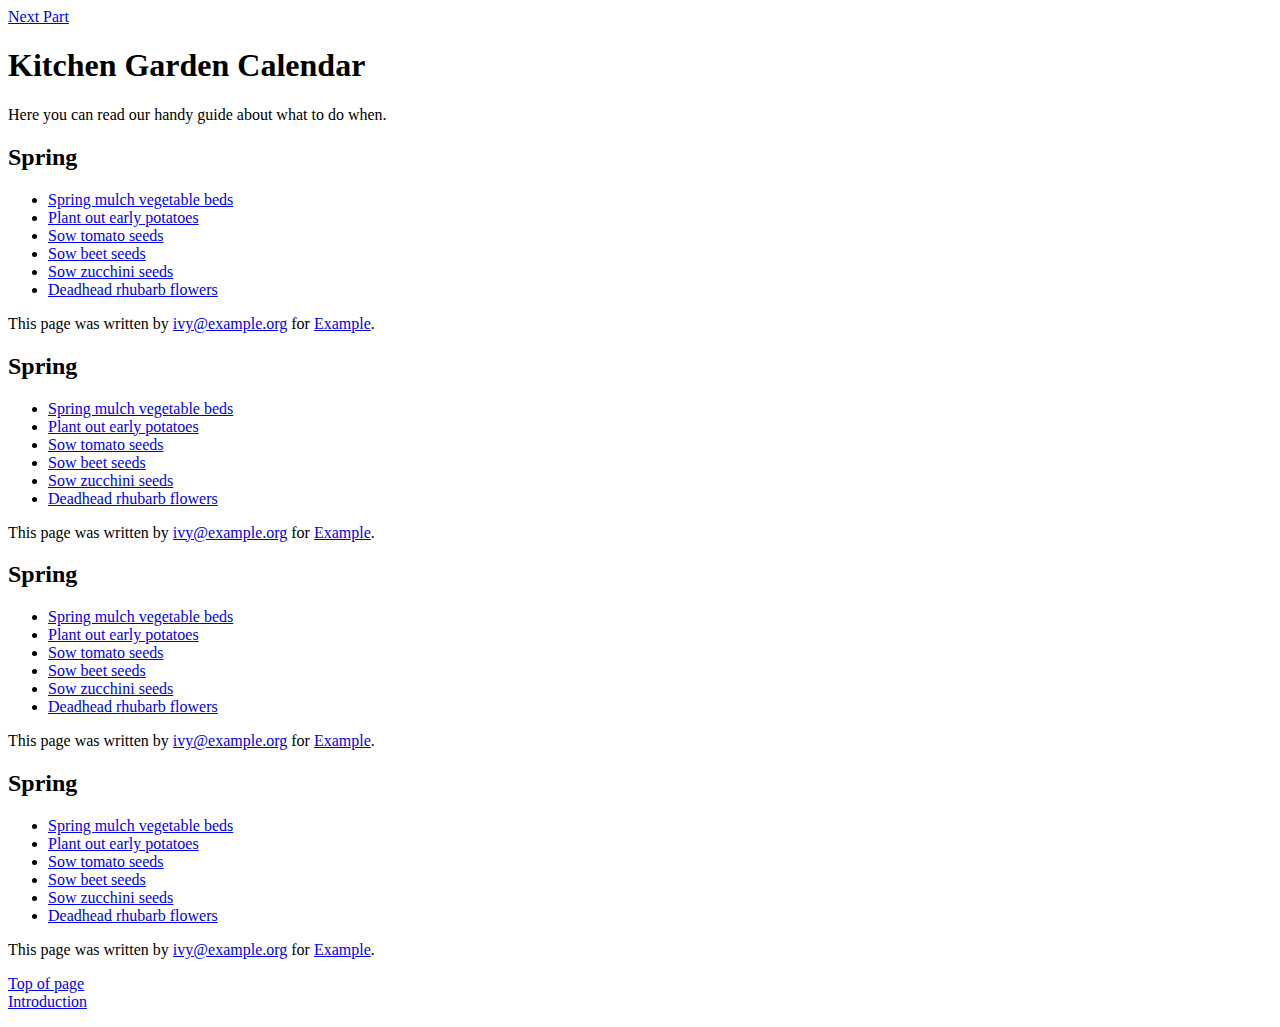
<file: Assignment-2/index.html>
<!DOCTYPE html>
<html lang="en">
  <head>
    <meta charset="UTF-8" />
    <meta http-equiv="X-UA-Compatible" content="IE=edge" />
    <meta name="viewport" content="width=device-width, initial-scale=1.0" />
    <title>Self Study Exercise</title>
  </head>
  <body>
    <a href="next.html">Next Part</a>
    <h1 id="top">Kitchen Garden Calendar</h1>
    <p id="introduction">
      Here you can read our handy guide about what to do when.
    </p>
    <h2>Spring</h2>
    <ul>
      <li><a href="mulch.html"> Spring mulch vegetable beds</a></li>
      <li><a href="potato.html"> Plant out early potatoes</a></li>
      <li><a href="tomato.html"> Sow tomato seeds</a></li>
      <li><a href="beet.html"> Sow beet seeds</a></li>
      <li><a href="zucchini.html"> Sow zucchini seeds</a></li>
      <li><a href="rhubarb.html"> Deadhead rhubarb flowers</a></li>
    </ul>
    <p class="note">
      This page was written by
      <a href="mailto:ivy@example.org"> ivy@example.org</a> for
      <a href="http://www.example.org">Example</a>.
    </p>
    <p>
        <h2>Spring</h2>
        <ul>
          <li><a href="mulch.html"> Spring mulch vegetable beds</a></li>
          <li><a href="potato.html"> Plant out early potatoes</a></li>
          <li><a href="tomato.html"> Sow tomato seeds</a></li>
          <li><a href="beet.html"> Sow beet seeds</a></li>
          <li><a href="zucchini.html"> Sow zucchini seeds</a></li>
          <li><a href="rhubarb.html"> Deadhead rhubarb flowers</a></li>
        </ul>
        <p class="note">
          This page was written by
          <a href="mailto:ivy@example.org"> ivy@example.org</a> for
          <a href="http://www.example.org">Example</a>.
        </p>
        <p>
            <h2>Spring</h2>
            <ul>
              <li><a href="mulch.html"> Spring mulch vegetable beds</a></li>
              <li><a href="potato.html"> Plant out early potatoes</a></li>
              <li><a href="tomato.html"> Sow tomato seeds</a></li>
              <li><a href="beet.html"> Sow beet seeds</a></li>
              <li><a href="zucchini.html"> Sow zucchini seeds</a></li>
              <li><a href="rhubarb.html"> Deadhead rhubarb flowers</a></li>
            </ul>
            <p class="note">
              This page was written by
              <a href="mailto:ivy@example.org"> ivy@example.org</a> for
              <a href="http://www.example.org">Example</a>.
            </p>
            <p>
                <h2>Spring</h2>
                <ul>
                  <li><a href="mulch.html"> Spring mulch vegetable beds</a></li>
                  <li><a href="potato.html"> Plant out early potatoes</a></li>
                  <li><a href="tomato.html"> Sow tomato seeds</a></li>
                  <li><a href="beet.html"> Sow beet seeds</a></li>
                  <li><a href="zucchini.html"> Sow zucchini seeds</a></li>
                  <li><a href="rhubarb.html"> Deadhead rhubarb flowers</a></li>
                </ul>
                <p class="note">
                  This page was written by
                  <a href="mailto:ivy@example.org"> ivy@example.org</a> for
                  <a href="http://www.example.org">Example</a>.
                </p>
                <p>

      <a href="#top">Top of page</a>
      <br>
      <a href="#introduction">Introduction</a>
    </p>
  </body>
</html>
</file>
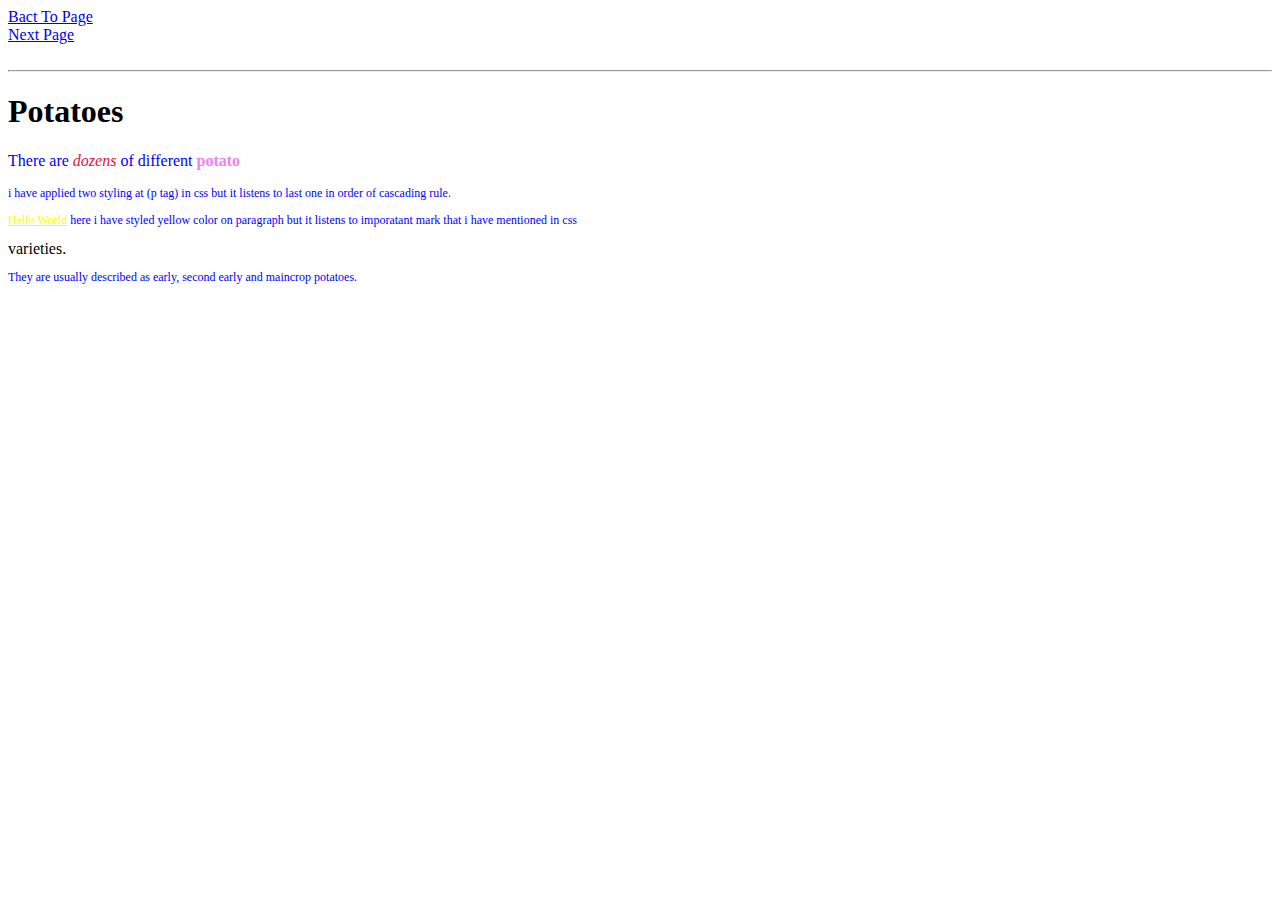
<file: Assignment-2/next.html>
<!DOCTYPE html>
<html lang="en">
<head>
    <meta charset="UTF-8">
    <meta http-equiv="X-UA-Compatible" content="IE=edge">
    <meta name="viewport" content="width=device-width, initial-scale=1.0">
    <title>Self Study Exercise</title>
    <link rel="stylesheet" href="style.css">
</head>
<body>
<a href="index.html">Bact To Page</a>
<br>
<a href="page.html">Next Page</a>
<br><br>
<hr>
    <h1>Potatoes</h1>

<p id="intro">There are <i>dozens</i> of different 
<b>potato</b> 
<p>i have applied two styling at (p tag) in css but it listens to last one in order of cascading rule.
</p>
<p><u>Hello World</u>
here i have styled yellow color on paragraph but it listens to imporatant mark that i have mentioned in css</p>
varieties.</p>
<p>They are usually described as early, second early 
 and maincrop potatoes.</p>
</body>
</html>
</file>
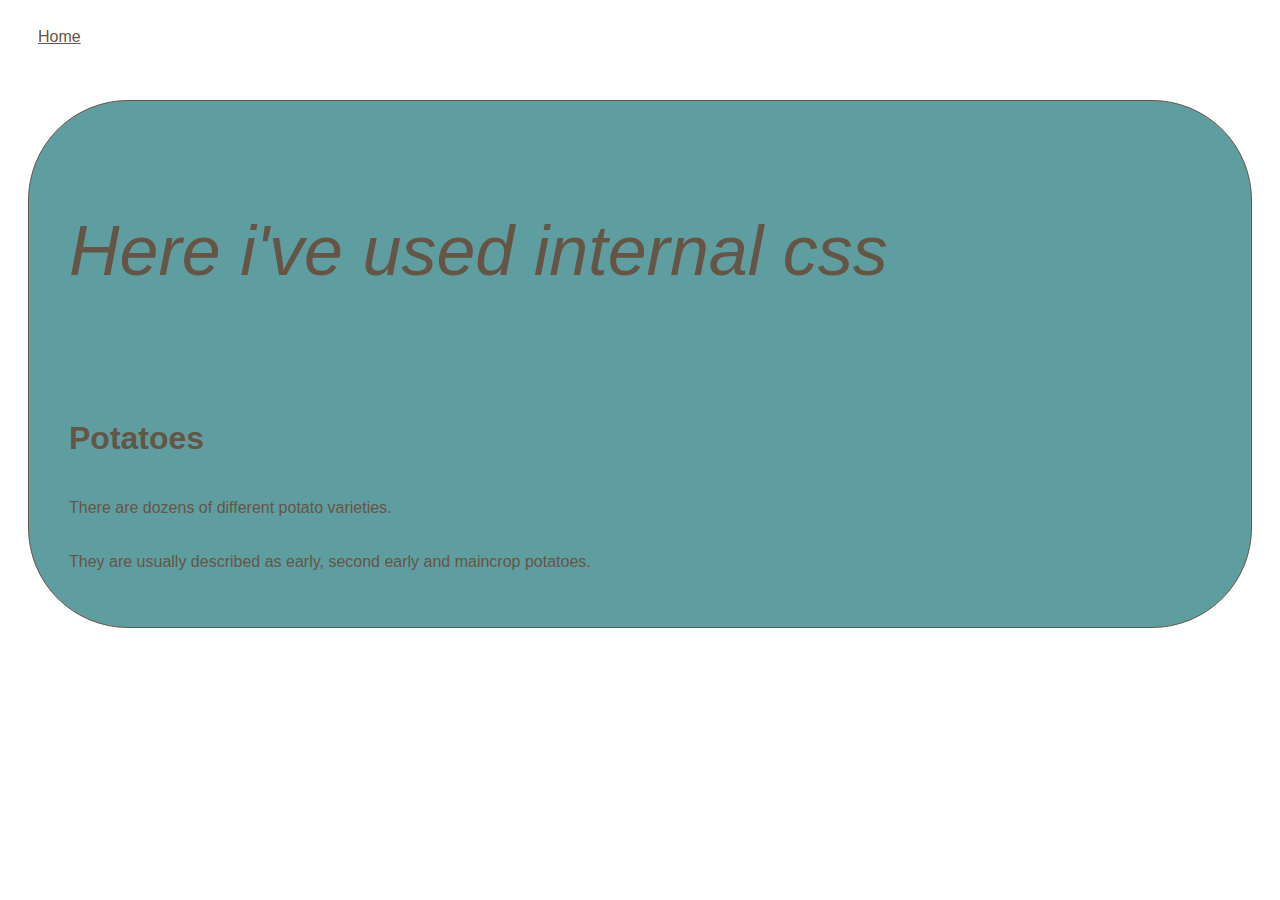
<file: Assignment-2/page.html>
<!DOCTYPE html>
<html lang="en">
  <head>
    <meta charset="UTF-8" />
    <meta http-equiv="X-UA-Compatible" content="IE=edge" />
    <meta name="viewport" content="width=device-width, initial-scale=1.0" />
    <title>Self Study Exercise</title>
    <style>
      * {
        font-family: sans-serif;
        color: #665544;
        padding: 10px;
      }
      .page {
        border: 1px solid;
        border-radius: 100px;

        background-color: cadetblue;
        padding: 30px;
      }
      .imp {
        font-style: italic;
        font-size: 70px;
      }
    </style>
  </head>
  <body>
    <a href="index.html">Home</a>
    <br />
    <br />
    <br />
    <br />

    <div class="page">
      <p class="imp">Here i've used internal css</p>
      <br />

      <h1>Potatoes</h1>
      <p>There are dozens of different potato varieties.</p>
      <p>
        They are usually described as early, second early and maincrop potatoes.
      </p>
    </div>
  </body>
</html>
</file>
<file: Assignment-2/style.css>
* {
  font-family: cursive;
}
h1 {
  font-family: Cambria, Cochin, Georgia, Times, "Times New Roman", serif;
}
i {
  color:crimson;
}
b {
  color: pink;
}
p{
    color: pink;
}
p u{
    color:yellow !important;
}
p  {
  color: blue ;
}

p b {
  color: violet;
}
p#intro {
  font-size: 100%;
}
p {
  font-size: 75%;
}
</file>
